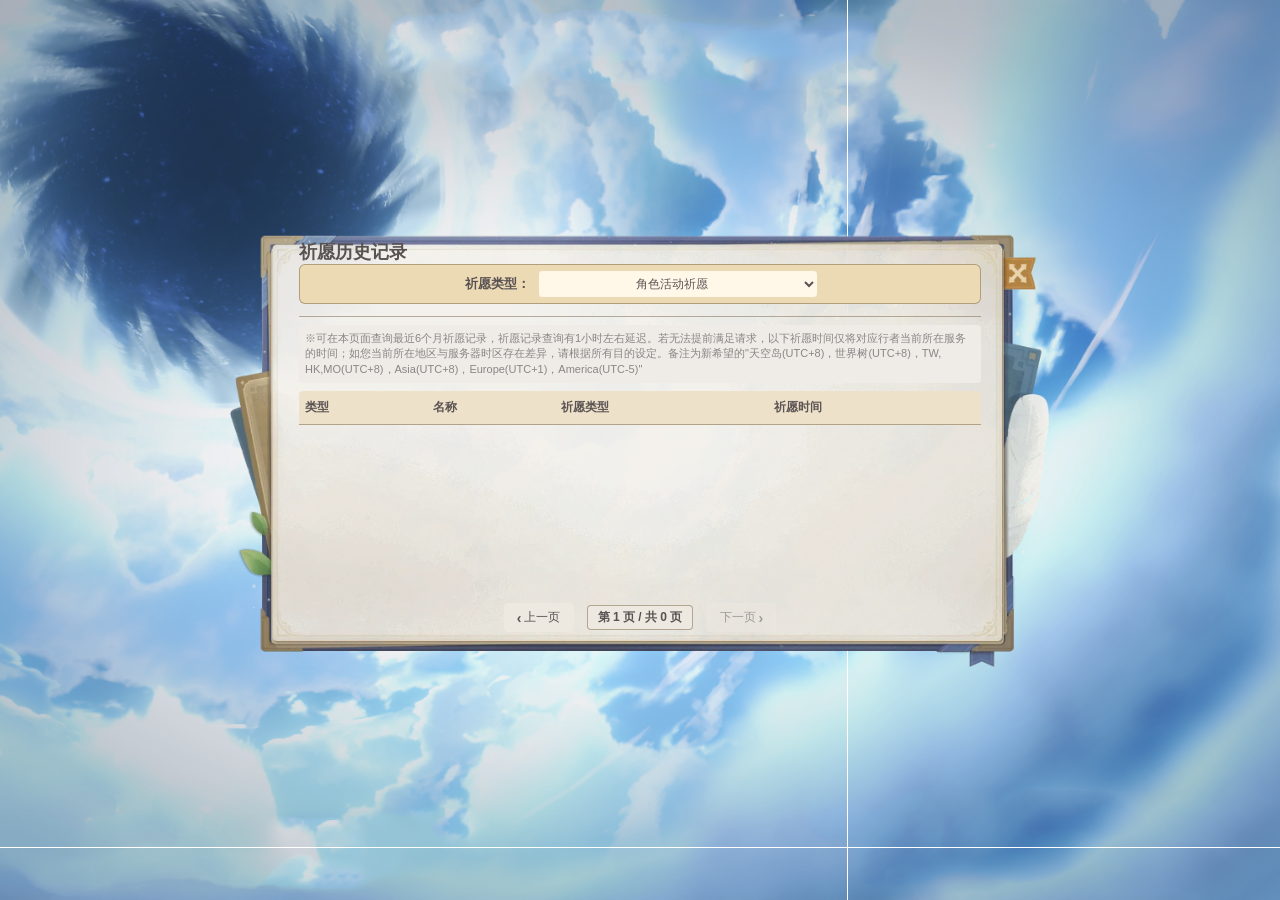
<file: Card_Record.html>
<!DOCTYPE html>
<html lang="zh-CN">
<head>
    <meta charset="UTF-8">
    <meta name="viewport" content="width=device-width, initial-scale=1.0">
    <title>祈愿历史记录</title>
    <link rel="stylesheet" href="./css/Card_Record.css">
    <link rel="shortcut icon" href="./images/favicon.ico">
</head>
<body>
<!-- 蓝天白云背景 -->
<div class="sky-background"></div>

<!-- 书本容器 -->
<div class="wish-container">
    <!-- 书的背景图 -->
    <div class="book-background"></div>

    <!-- 内容层 -->
    <div class="content-overlay">
        <!-- 标题和选择器 -->
        <div class="header">
            <h1 class="title">祈愿历史记录</h1>
            <div class="wish-types">
                <div class="pool-select-wrapper">
                    <label for="poolSelect">祈愿类型：</label>
                    <select id="poolSelect" class="pool-select">
                        <option value="character-event">角色活动祈愿</option>
                        <option value="weapon-event">武器活动祈愿</option>
                        <option value="standard">常驻祈愿</option>
                    </select>
                </div>
            </div>
        </div>

        <audio id="click-sound" src="./audio/Click.wav"></audio>
        <!-- 说明文字 -->
        <div class="note">
            ※可在本页面查询最近6个月祈愿记录，祈愿记录查询有1小时左右延迟。若无法提前满足请求，以下祈愿时间仅将对应行者当前所在服务的时间；如您当前所在地区与服务器时区存在差异，请根据所有目的设定。备注为新希望的"天空岛(UTC+8)，世界树(UTC+8)，TW, HK,MO(UTC+8)，Asia(UTC+8)，Europe(UTC+1)，America(UTC-5)"
        </div>

        <!-- 表格容器 -->
        <div class="table-container">
            <table class="wish-table" id="wish-table">
                <thead>
                <tr>
                    <th>类型</th>
                    <th>名称</th>
                    <th>祈愿类型</th>
                    <th>祈愿时间</th>
                </tr>
                </thead>
                <tbody>
                </tbody>
            </table>
        </div>

        <!-- 10连抽分组信息 -->
        <div class="ten-pull-info" style="
                text-align: center;
                font-size: 11px;
                color: #ffd166;
                margin: 5px 0;
                padding: 3px;
                border-radius: 4px;
            "></div>

        <!-- 翻页控件 -->
        <div class="pagination-controls">
            <button class="page-btn" data-action="prev" disabled>
                <span class="arrow">‹</span> 上一页
            </button>

            <div class="page-info">
                第 <span class="current-page">1</span> 页 / 共 <span class="total-pages">1</span> 页
            </div>

            <button class="page-btn" data-action="next">
                下一页 <span class="arrow">›</span>
            </button>
            <img src="./images/gacha_bg/book-exit.png" alt="关闭" class="book-close">
        </div>

    </div>
</div>

<script src="./js/gacha.js"></script>
<script src="./js/Card_Record.js"></script>
<script src="./js/CharList.js"></script>
</body>
</html>
</file>
<file: css/Card_Record.css>
/* Card_Record.css */

* {
    margin: 0;
    padding: 0;
    box-sizing: border-box;
}

body {
    font-family: "Microsoft YaHei", "SimHei", sans-serif;
    color: #e0e0e0;
    padding: 20px;
    min-height: 100vh;
    position: relative;
    background: none;
    display: flex;
    justify-content: center;
    align-items: center;
    overflow: hidden;
}

/* 蓝天白云背景 - 铺满整个页面 */
.sky-background {
    position: fixed;
    top: 0;
    left: 0;
    width: 100vw;
    height: 100vh;
    background-image: url('../images/gacha_bg/mask.png');
    background-size: cover;
    background-position: center center;
    background-repeat: no-repeat;
    z-index: -1;
}

/* 主要容器 - 精确适配书本尺寸 */
.wish-container {
    position: relative;
    width: 820px;
    height: 600px;
    margin: 0 auto;
    border-radius: 8px;
    overflow: visible;
    background-color: transparent;
}

/* 书的背景图 - 完整显示 */
.book-background {
    position: absolute;
    top: 0;
    left: 0;
    width: 100%;
    height: 100%;
    background-image: url('../images/gacha_bg/book-d6fb8ca7.webp');
    background-size: contain;
    background-position: center center;
    background-repeat: no-repeat;
    z-index: 1;
    opacity: 0.95;
    border-radius: 8px;
}

/* 内容层 - 精确适配书本内部区域 */
.content-overlay {
    position: absolute;
    top: 49%;
    left: 50%;
    transform: translate(-50%, -50%);
    z-index: 2;
    width: 90%;
    height: 85%;
    padding: 13px 28px; /* 减小上边距，让内容往上移 */
    display: flex;
    flex-direction: column;
    /*overflow: hidden;*/
    background: transparent;
}

.header {
    text-align: center;
    margin-bottom: 4px; /* 减小间距 */
    padding-bottom: 6px; /* 减小间距 */
    border-bottom: 1px solid rgba(120, 100, 70, 0.5);
    flex-shrink: 0;
}

.title {
    font-size: 18px; /* 稍微减小字体 */
    color: #595252;
    margin-top: 38px;
    text-align: left;
}

.wish-types {
    font-size: 13px;
    color: #e0e0e0;
    text-shadow: none;
    text-align: left;
    display: flex;
    flex-direction: column;
    gap: 6px;
    flex-shrink: 0;
    margin-bottom: 6px;
}

.pool-select-wrapper {
    display: flex;
    align-items: center;
    gap: 8px;
    background: #ECDAB5;
    padding: 5px 165px; /* 减小内边距 */
    border-radius: 6px;
    border: 1px solid rgba(120, 100, 70, 0.5);
}

.pool-select-wrapper label {
    color: #595252;
    font-size: 13px;
    font-weight: 600;
    white-space: nowrap;
}

.pool-select {
    padding: 5px 8px;
    background: #FFF8E8;
    border: 1px solid #ECDAB5;
    border-radius: 4px;
    color: #5B5453;
    font-size: 12px;
    cursor: pointer;
    min-width: 280px; /* 减小宽度 */
    text-align: center;
    box-shadow: none;
    transition: all 0.3s ease;
}

.pool-select option {
    background: #5F6673;
    color: white;
}

.pool-select:hover {
    background: #5F6673;
    border-color: #ffd166;
    box-shadow: none;
}

.pool-select:focus {
    outline: none;
    border-color: #ffd166;
    box-shadow: none;
}

.note {
    font-size: 11px;
    color: #8A8687;
    line-height: 1.4;
    margin-top: 4px; /* 减小间距 */
    padding: 6px; /* 减小内边距 */
    background: #EFEBE6;
    border-radius: 4px;
    text-shadow: none;
    flex-shrink: 0;
    margin-bottom: 6px; /* 增加与表格的间距 */
}

/* 修复表格边框问题 */
.wish-table-wrapper {
    flex: 1;
    overflow: hidden;
    border-radius: 6px;
    margin-top: 2px;
    border: 1px solid #D3BC8E;
    background: #F6F1E7;
}

.wish-table {
    width: 100%;
    border-collapse: collapse;
    font-size: 12px;
    background: transparent; /* 改为透明背景 */
    display: table; /* 恢复正常的表格布局 */
}

.wish-table thead {
    display: table-header-group;
}

.wish-table thead tr {
    background: #EDE1CA;
}

.wish-table th {
    color: #5B5453;
    padding: 8px 6px;
    text-align: left;
    font-weight: 600;
    text-shadow: none;
    border-bottom: 1px solid rgba(120, 100, 70, 0.5); /* 只保留底部边框 */
}

.wish-table tbody {
    display: table-row-group;
}

.wish-table tbody tr {
    height: 36px; /* 减小行高 */
    border-bottom: 1px solid rgba(120, 100, 70, 0.2); /* 行间分隔线 */
}

.wish-table td {
    padding: 6px 4px;
    text-shadow: none;
    color: #8D8D8C;
}

.wish-table tbody tr:hover {
    background: rgba(50, 45, 40, 0.3); /* 减小悬停透明度 */
}

/* 添加表格容器实现滚动 */
.table-container {
    flex: 1;
    overflow-y: auto;
    margin-top: 2px;
    max-height: calc(5 * 36px + 38px); /* 5行 + 表头高度 */
    border-radius: 4px;
}

.table-container::-webkit-scrollbar {
    width: 4px;
}

.table-container::-webkit-scrollbar-track {
    background: rgba(0, 0, 0, 0.1);
    border-radius: 2px;
}

.table-container::-webkit-scrollbar-thumb {
    background: rgba(120, 100, 70, 0.5);
    border-radius: 2px;
}

.table-container::-webkit-scrollbar-thumb:hover {
    background: rgba(120, 100, 70, 0.7);
}

/* 创建一个通用的稀有度颜色类 */
.text-rarity-5 {
    color: #BD6932 !important;
    font-weight: bold;
}

.text-rarity-4 {
    color: #A256E1 !important;
    font-weight: 600;
}

.text-rarity-3 {
    color: #8D8D8C !important;
}

/* 在表格中应用 */
.wish-table td .text-rarity-5 {
    color: #BD6932;
}

.wish-table td .text-rarity-4 {
    color: #A256E1;
}

.wish-table td .text-rarity-3 {
    color: #8D8D8C;
}

.book-close:hover {
    transform: scale(1.1);
}

.book-close:active {
    transform: scale(0.95);
}

.book-close {
    position: absolute;
    top: 67px;          /* 垂直位置：让按钮在缺口中间 */
    right: -28px;        /* 水平位置：从右侧数12px */
    z-index: 10000 !important;
    width: 35px;        /* 匹配缺口宽度 */
    height: 35px;       /* 匹配缺口高度 */
    isolation: isolate !important;
    will-change: transform, z-index;
    opacity: 1 !important;
    visibility: visible !important;
}

.wish-type-badge {
    display: inline-flex;
    align-items: center;
    justify-content: center;
    padding: 2px 6px;
    background: #EDE8E0;
    border-radius: 4px;
    font-size: 10px;
    color: #d4b483;
    text-shadow: none;
    vertical-align: middle;
    line-height: 1.2;
    white-space: nowrap;
}

.time-column {
    color: #e0e0e0;
    font-size: 10px;
    text-shadow: none;
}

/* 翻页控件样式 */
.pagination-controls {
    display: flex;
    justify-content: center;
    align-items: center;
    gap: 13px;
    margin-top: -28px; /* 减小间距 */
    padding: 6px 0; /* 减小内边距 */
    flex-shrink: 0;
    border-radius: 4px;
}

.page-btn {
    padding: 5px 10px;
    background: #EDE8E0;
    border: 1px solid #EDE8E0;
    border-radius: 4px;
    color: #595252;
    font-size: 12px;
    cursor: pointer;
    min-width: 70px; /* 减小宽度 */
    text-align: center;
    box-shadow: none;
    transition: all 0.3s ease;
    display: flex;
    align-items: center;
    justify-content: center;
    gap: 3px;
}

.page-btn:hover:not(:disabled) {
    background: rgba(80, 70, 50, 0.9);
    border-color: #ffd166;
    box-shadow: none;
}

.page-btn:active:not(:disabled) {
    transform: translateY(1px);
}

.page-btn:disabled {
    opacity: 0.5;
    cursor: not-allowed;
}

.page-btn .arrow {
    font-weight: bold;
    font-size: 14px;
}

.page-info {
    color: #595252;
    font-size: 12px;
    background: #EDE8E0;
    padding: 3px 10px;
    border-radius: 4px;
    border: 1px solid rgba(120, 100, 70, 0.5);
    min-width: 70px; /* 减小宽度 */
    text-align: center;
    font-weight: bold;
}

.current-page {
    color: #595252;
    font-weight: bold;
}

.total-pages {
    color: #595252;
    font-weight: bold;
}

.server-info {
    margin-top: 6px; /* 减小间距 */
    font-size: 10px;
    color: #d0d0d0;
    padding: 5px;
    background: rgba(0, 0, 0, 0.2);
    border-radius: 4px;
    text-align: center;
    text-shadow: none;
    flex-shrink: 0;
}

/* 响应式设计 */
@media (max-width: 900px) {
    .wish-container {
        width: 95%;
        height: auto;
        aspect-ratio: 1.9 / 1;
        max-width: 700px;
        max-height: 370px;
    }

    .content-overlay {
        width: 92%;
        height: 88%;
        padding: 12px 25px; /* 调整内边距 */
    }
}

@media (max-width: 768px) {
    body {
        padding: 10px;
        align-items: center;
    }

    .wish-container {
        width: 95%;
        height: auto;
        aspect-ratio: 1.9 / 1;
        max-width: 600px;
        max-height: 315px;
    }

    .content-overlay {
        width: 94%;
        height: 90%;
        padding: 10px 18px; /* 调整内边距 */
    }

    .title {
        font-size: 20px;
    }

    .wish-types {
        font-size: 12px;
        gap: 5px;
    }

    .pool-select-wrapper {
        flex-direction: column;
        align-items: stretch;
        gap: 5px;
        padding: 4px 6px;
    }

    .pool-select-wrapper label {
        text-align: center;
        font-size: 12px;
    }

    .pool-select {
        min-width: 100%;
        font-size: 11px;
        padding: 4px 6px;
    }

    .wish-table tbody tr {
        height: 34px;
    }

    .table-container {
        max-height: calc(5 * 34px + 36px);
    }

    .pagination-controls {
        gap: 10px;
        flex-wrap: wrap;
        margin-top: 6px;
        padding: 5px;
    }

    .page-btn {
        min-width: 60px;
        padding: 4px 8px;
        font-size: 11px;
    }

    .page-btn .arrow {
        font-size: 12px;
    }

    .page-info {
        font-size: 11px;
        padding: 2px 8px;
        min-width: 60px;
    }

    .note {
        font-size: 10px;
        padding: 5px;
    }

    .wish-table {
        font-size: 11px;
    }

    .wish-table td {
        padding: 5px 4px;
    }

    .time-column {
        font-size: 9px;
    }

    .wish-type-badge {
        font-size: 9px;
        padding: 1px 4px;
    }

    .server-info {
        font-size: 9px;
        padding: 4px;
    }
}

@media (max-width: 480px) {
    .wish-container {
        width: 98%;
        aspect-ratio: 1.8 / 1;
        max-width: 400px;
        max-height: 222px;
    }

    .content-overlay {
        width: 96%;
        height: 92%;
        padding: 8px 12px;
    }

    .wish-table th,
    .wish-table td {
        padding: 4px 2px;
        font-size: 10px;
    }

    .wish-table tbody tr {
        height: 32px;
    }

    .table-container {
        max-height: calc(5 * 32px + 34px);
    }

    .pagination-controls {
        gap: 8px;
        padding: 4px;
    }

    .page-btn {
        min-width: 55px;
        padding: 3px 6px;
        font-size: 10px;
    }

    .page-info {
        font-size: 10px;
        padding: 2px 6px;
        min-width: 55px;
    }
}
</file>
